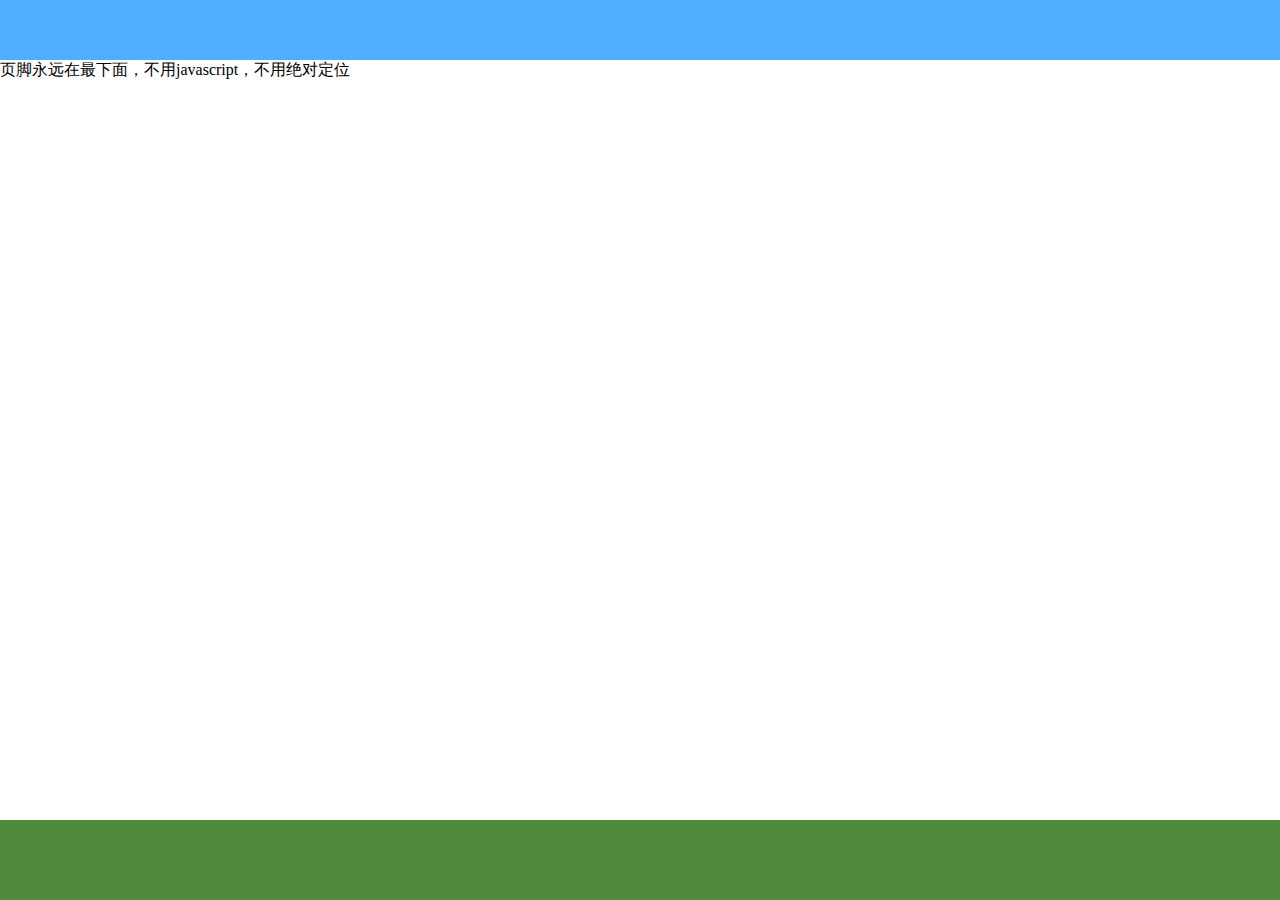
<file: footer on bottom/index.html>
<!DOCTYPE html>
<html lang="zh">
<head>
  <meta charset="UTF-8">
  <title>footer on bottom</title>
  <link rel="stylesheet" href="index.css">
</head>
<body>
  <header></header>
  <article>
    页脚永远在最下面，不用javascript，不用绝对定位
  </article>
  <footer></footer>
</body>
</html>
</file>
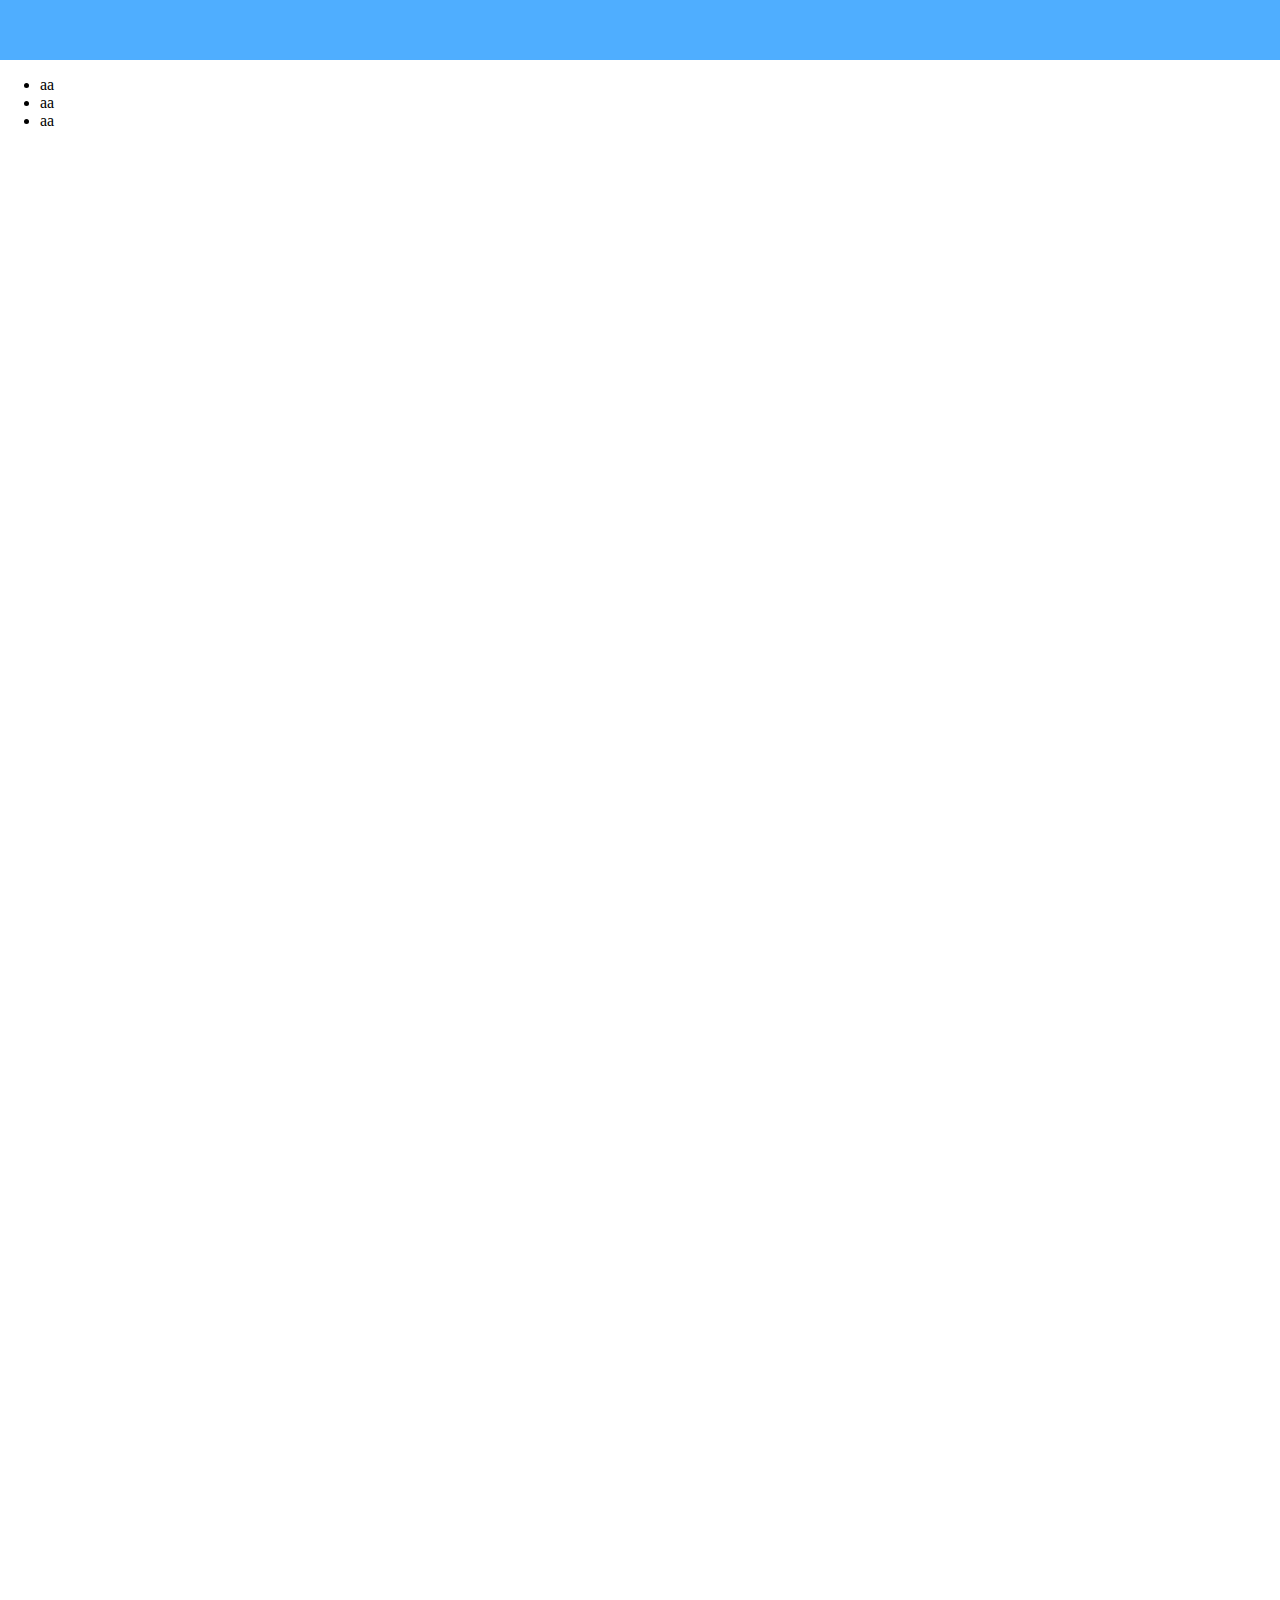
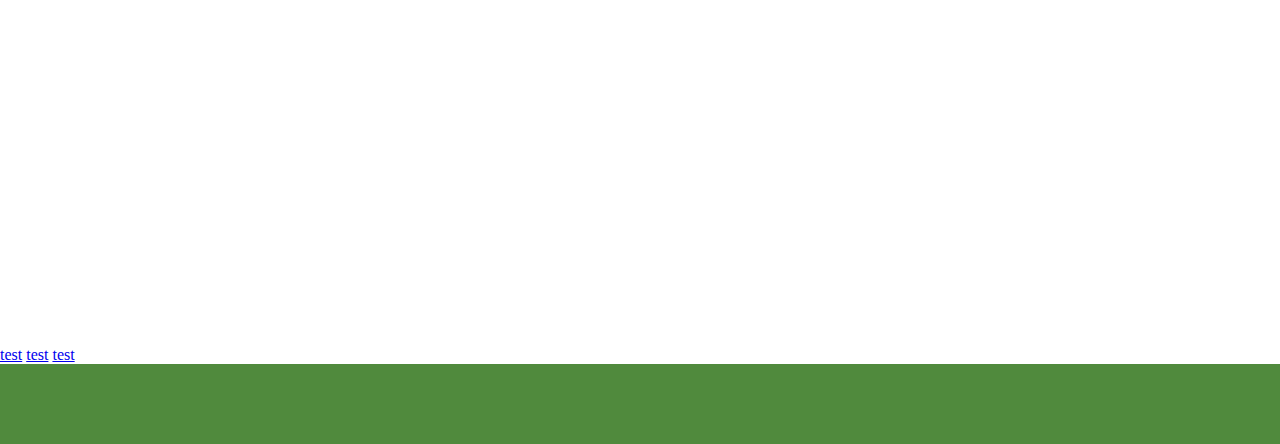
<file: footer on bottom/test.html>
<!DOCTYPE html>
<html lang="zh">
<head>
  <meta charset="UTF-8">
  <title>footer on bottom</title>
  <link rel="stylesheet" href="index.css">

  <style>
  a:hover{color:red;}
  </style>
</head>
<body>
  <header></header>
  <article>
    <ul>
      <li>aa</li>
      <li>aa</li>
      <li>aa</li>
    </ul>
    <br>
    <br>
    <br>
    <br>
    <br>
    <br>
    <br>
    <br>
    <br>
    <br>
    <br>
    <br>
    <br>
    <br>
    <br>
    <br>
    <br>
    <br>
    <br>
    <br>
    <br>
    <br>
    <br>
    <br>
    <br>
    <br>
    <br>
    <br>
    <br>
    <br>
    <br>
    <br>
    <br>
    <br>
    <br>
    <br>
    <br>
    <br>
    <br>
    <br>
    <br>
    <br>
    <br>
    <br>
    <br>
    <br>
    <br>
    <br>
    <br>
    <br>
    <br>
    <br>
    <br>
    <br>
    <br>
    <br>
    <br>
    <br>
    <br>
    <br>
    <br>
    <br>
    <br>
    <br>
    <br>
    <br>
    <br>
    <br>
    <br>
    <br>
    <br>
    <br>
    <br>
    <br>
    <br>
    <br>
    <br>
    <br>
    <br>
    <br>
    <br>
    <br>
    <br>
    <br>
    <br>
    <br>
    <br>
    <br>
    <br>
    <br>
    <br>
    <br>
    <br>
    <br>
    <br>
    <br>
    <br>
    <br>
    <br>
    <br>
    <a href="#">test</a>
    <a href="#">test</a>
    <a href="#">test</a>
  </article>
  <footer></footer>
</body>
</html>
</file>
<file: footer on bottom/index.css>
/*footer on bottom*/
/*第一步*/
html{height: 100%;}
body{margin:0;height: 100%;}


article{
  
  /*footer on bottom*/
  /*第二步*/
  position: relative;
  z-index:1;
  min-height: 100%;
  box-sizing:border-box;
  margin-top: -60px;padding-top: 60px; /*数值为头部的高度，包括padding和margin*/
  margin-bottom: -80px;padding-bottom: 80px; /*数值为页脚的高度，包括padding和margin*/
}
header{
  height: 60px;background-color: #4faeff;
  position: relative;
  z-index:2;
}
footer{
  height: 80px;background-color: #508A3D;
  position: relative;
  z-index:2;
}
</file>
